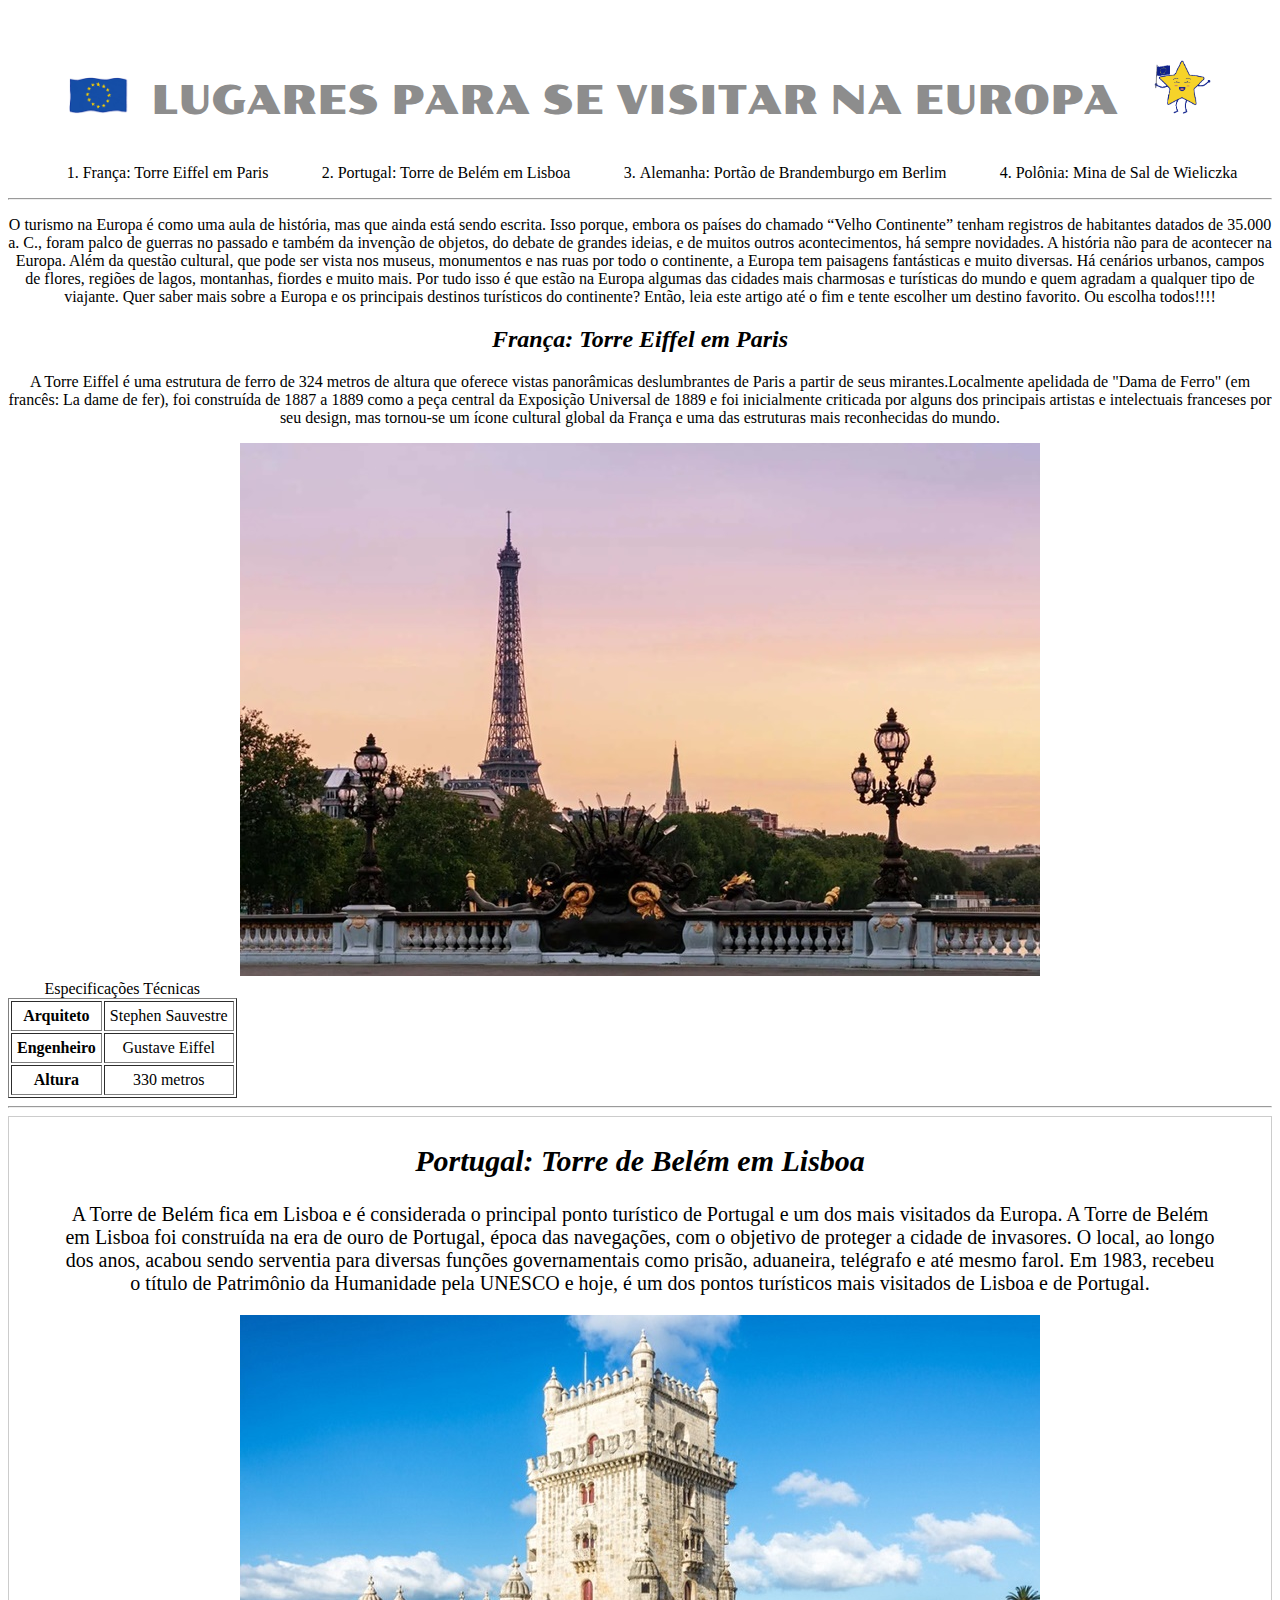
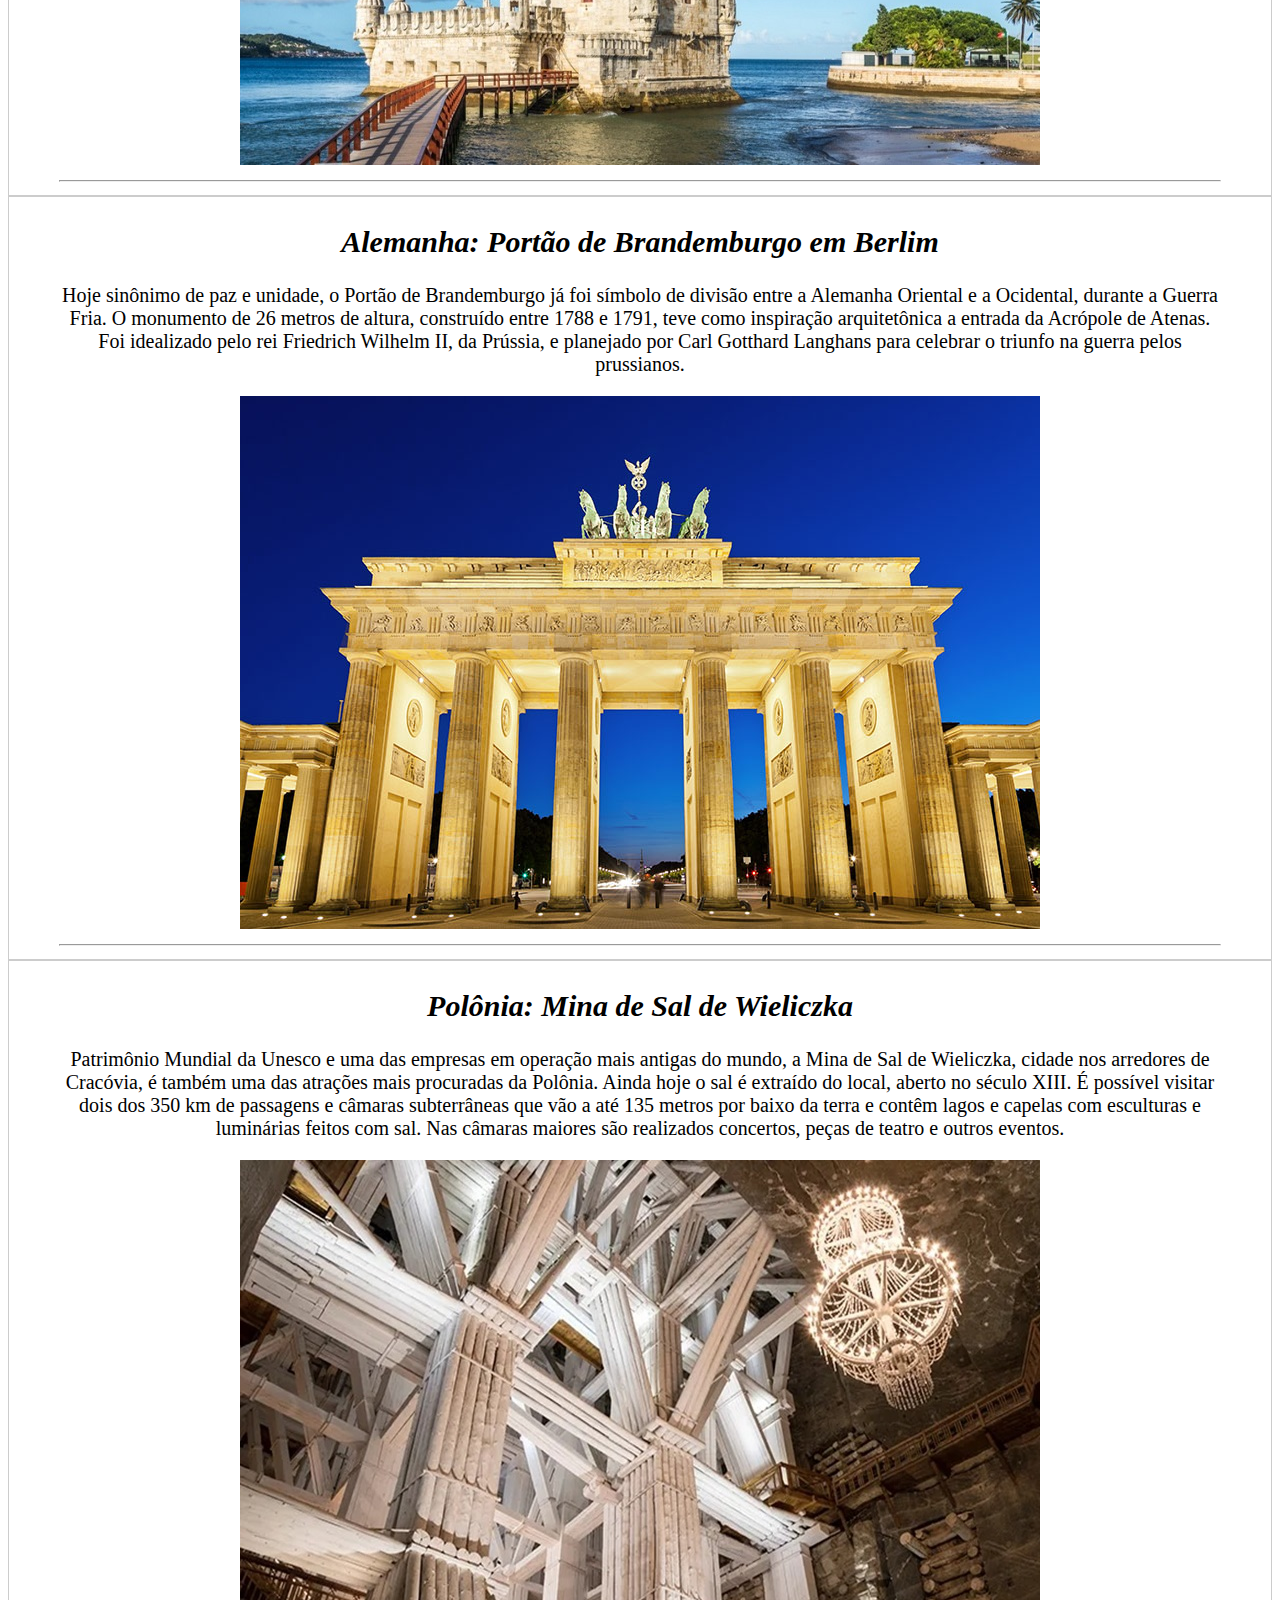
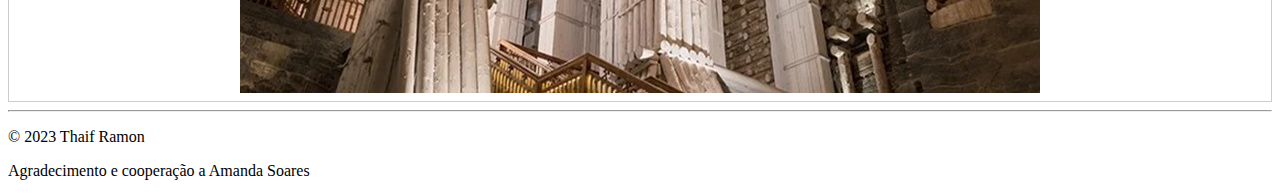
<file: index.html>
<!DOCTYPE html>
<html lang="pt-br">
<head>
    <meta charset="UTF-8">
    <meta name="viewport" content="width=device-width, initial-scale=1.0">
    <link rel="stylesheet" href="style.css">
    <link rel="preconnect" href="https://fonts.googleapis.com">
<link rel="preconnect" href="https://fonts.gstatic.com" crossorigin>
<link href="https://fonts.googleapis.com/css2?family=EB+Garamond:wght@800&family=Lilita+One&family=Poller+One&display=swap" rel="stylesheet">
    <title>Lugares Turísticos na Europa</title>
</head>
<STYLE>A {text-decoration: none;} </STYLE> 
<body>
    <section> 
    <center class="container">
          <p class="letra"> <img src="europacon.gif" alt="europa" class="lado-esquerdo" > LUGARES PARA SE VISITAR NA EUROPA  <img src="stareuropa.gif" alt="star-europa"class="lado-direito"></p>    </center>
    <header>
        <nav>
            <ol>
                <li><a href="#franca">França: Torre Eiffel em Paris</a></li>
                <li><a href="#portugal">Portugal: Torre de Belém em Lisboa</a></li>
                <li><a href="#alemanha">Alemanha: Portão de Brandemburgo em Berlim</a></li>
                <li><a href="#polonia">Polônia: Mina de Sal de Wieliczka</a></li>
            </ol>
            <hr>
        </nav>
    </header>
</section>
    <main>
        <section>
            <p><center>O turismo na Europa é como uma aula de história, mas que ainda está sendo escrita. Isso porque, embora os países do chamado “Velho Continente” tenham registros de habitantes datados de 35.000 a. C., foram palco de guerras no passado e também da invenção de objetos, do debate de grandes ideias, e de muitos outros acontecimentos, há sempre novidades. A história não para de acontecer na Europa.

                Além da questão cultural, que pode ser vista nos museus, monumentos e nas ruas por todo o continente, a Europa tem paisagens fantásticas e muito diversas. Há cenários urbanos, campos de flores, regiões de lagos, montanhas, fiordes e muito mais.
                
                Por tudo isso é que estão na Europa algumas das cidades mais charmosas e turísticas do mundo e quem agradam a qualquer tipo de viajante. Quer saber mais sobre a Europa e os principais destinos turísticos do continente? Então, leia este artigo até o fim e tente escolher um destino favorito. Ou escolha todos!!!!
                </center></p>

        </section>
        
        <section id="franca">
            <h2><i>França: Torre Eiffel em Paris</i></h2>
            <p class="franca1">A Torre Eiffel é uma estrutura de ferro de 324 metros de altura que oferece vistas panorâmicas deslumbrantes de Paris a partir de seus mirantes.Localmente apelidada de "Dama de Ferro" (em francês: La dame de fer), foi construída de 1887 a 1889 como a peça central da Exposição Universal de 1889 e foi inicialmente criticada por alguns dos principais artistas e intelectuais franceses por seu design, mas tornou-se um ícone cultural global da França e uma das estruturas mais reconhecidas do mundo.</p>
            <img src="torreEiffel.jpg" alt="torreEiffel">
            <table cellpadding='5px' border="1">
                <caption>Especificações Técnicas</caption>
                <tr>
                    <th>Arquiteto</th>
                    <td>Stephen Sauvestre</td>
                </tr>
                <tr>
                    <th>Engenheiro</th>
                    <td>Gustave Eiffel</td>
                </tr>
                <tr>
                    <th>Altura</th>
                    <td>330 metros</td>
                </tr>
            </table>
            <hr>
        </section>
        
        <section id="portugal">
            <h2><i>Portugal: Torre de Belém em Lisboa</i></h2>
            <p>A Torre de Belém fica em Lisboa e é considerada o principal ponto turístico de Portugal e um dos mais visitados da Europa. A Torre de Belém em Lisboa foi construída na era de ouro de Portugal, época das navegações, com o objetivo de proteger a cidade de invasores.
            O local, ao longo dos anos, acabou sendo serventia para diversas funções governamentais como prisão, aduaneira, telégrafo e até mesmo farol. Em 1983, recebeu o título de Patrimônio da Humanidade pela UNESCO e hoje, é um dos pontos turísticos mais visitados de Lisboa e de Portugal.
                </p>
            <img src="torre.jpg" alt="torre">
            <hr>
        </section>

        <section id="alemanha">
            <h2><i>Alemanha: Portão de Brandemburgo em Berlim</i></h2>
            <p>Hoje sinônimo de paz e unidade, o Portão de Brandemburgo já foi símbolo de divisão entre a Alemanha Oriental e a Ocidental, durante a Guerra Fria.
            O monumento de 26 metros de altura, construído entre 1788 e 1791, teve como inspiração arquitetônica a entrada da Acrópole de Atenas. Foi idealizado pelo rei Friedrich Wilhelm II, da Prússia, e planejado por Carl Gotthard Langhans para celebrar o triunfo na guerra pelos prussianos.</p>
            <img src="portao.jpg" alt="Portão-de-Brandemburgo">
            <hr>
        </section>

        <section id="polonia">
            <h2><i>Polônia: Mina de Sal de Wieliczka</i></h2>
            <p>Patrimônio Mundial da Unesco e uma das empresas em operação mais antigas do mundo, a Mina de Sal de Wieliczka, cidade nos arredores de Cracóvia, é também uma das atrações mais procuradas da Polônia.
                Ainda hoje o sal é extraído do local, aberto no século XIII. É possível visitar dois dos 350 km de passagens e câmaras subterrâneas que vão a até 135 metros por baixo da terra e contêm lagos e capelas com esculturas e luminárias feitos com sal. Nas câmaras maiores são realizados concertos, peças de teatro e outros eventos.</p>
            <img src="mina.jpg" alt="Mina-de-Sal-de-Wieliczka">
        </section>
    </main>
     
    <footer>
        <hr>
        <p>&copy; 2023 Thaif Ramon</p>         <p>Agradecimento e cooperação a  Amanda Soares</p>

    </footer>

</body>
</html>
</file>
<file: style.css>
ol{
  display: flex;
  flex-wrap: nowrap;
  padding: 0 auto;
  justify-content:space-around;
  
}
a{
color: rgb(0, 0, 0);

}
.container {
    text-align: center;
   
  }
  
  .lado-esquerdo {
    width: 60px; /* Defina o tamanho desejado para a imagem da esquerda */
    margin-right: 10px; /* Espaço à direita da imagem da esquerda */
  }
  
  .lado-direito {
    width: 80px; /* Defina o tamanho desejado para a imagem da direita */
    margin-left: 1px; /* Espaço à esquerda da imagem da direita */
  }
  .letra{
    font-family: 'EB Garamond', serif;
font-family: 'Lilita One', cursive;
font-family: 'Poller One', cursive;
font-size: 40px;
color:rgb(141, 141, 141);
  }
#franca{
 text-align: center;

}
 .franca{
  font-size: 20px;
  width: 0 auto;
  margin: 1 auto;
  padding: 3px 50px ;
  border: 1px solid #ccc;
} 
#franca table {
    width: 0 auto; 
    margin-right: 20px; /* Adicione uma margem à direita para separar as tabelas */
    text-align: center; /* Alinha o texto da tabela à esquerda */
}

#portugal{
    text-align: center;
   
   }
    #portugal{
     font-size: 20px;
     width: 0 auto;
     margin: 1 auto;
     padding: 3px 50px ;
     border: 1px solid #ccc;
    }

    #alemanha{
        text-align: center;
       
       }
        #alemanha{
         font-size: 20px;
         width: 0 auto;
         margin: 1 auto;
         padding: 3px 50px ;
         border: 1px solid #ccc;
        }
        #polonia{
            text-align: center;
           
           }
            #polonia{
             font-size: 20px;
             width: 0 auto;
             margin: 1 auto;
             padding: 3px 50px ;
             border: 1px solid #ccc;
            }
 /* daqui pra la */
 /* Estilos responsivos para tablets (largura máxima de 768px) */
@media (max-width: 768px) {
    .letra {
        font-size: 30px;
    }
    
    .franca {
        font-size: 16px;
    }
    
    #portugal, #alemanha, #polonia {
        font-size: 16px;
    }
}

/* Estilos responsivos para celulares (largura máxima de 480px) */
@media (max-width: 480px) {
    .letra {
        font-size: 20px;
    }
    
    .franca {
        font-size: 14px;
    }
    
    #portugal, #alemanha, #polonia {
        font-size: 14px;
    }
}
</file>
